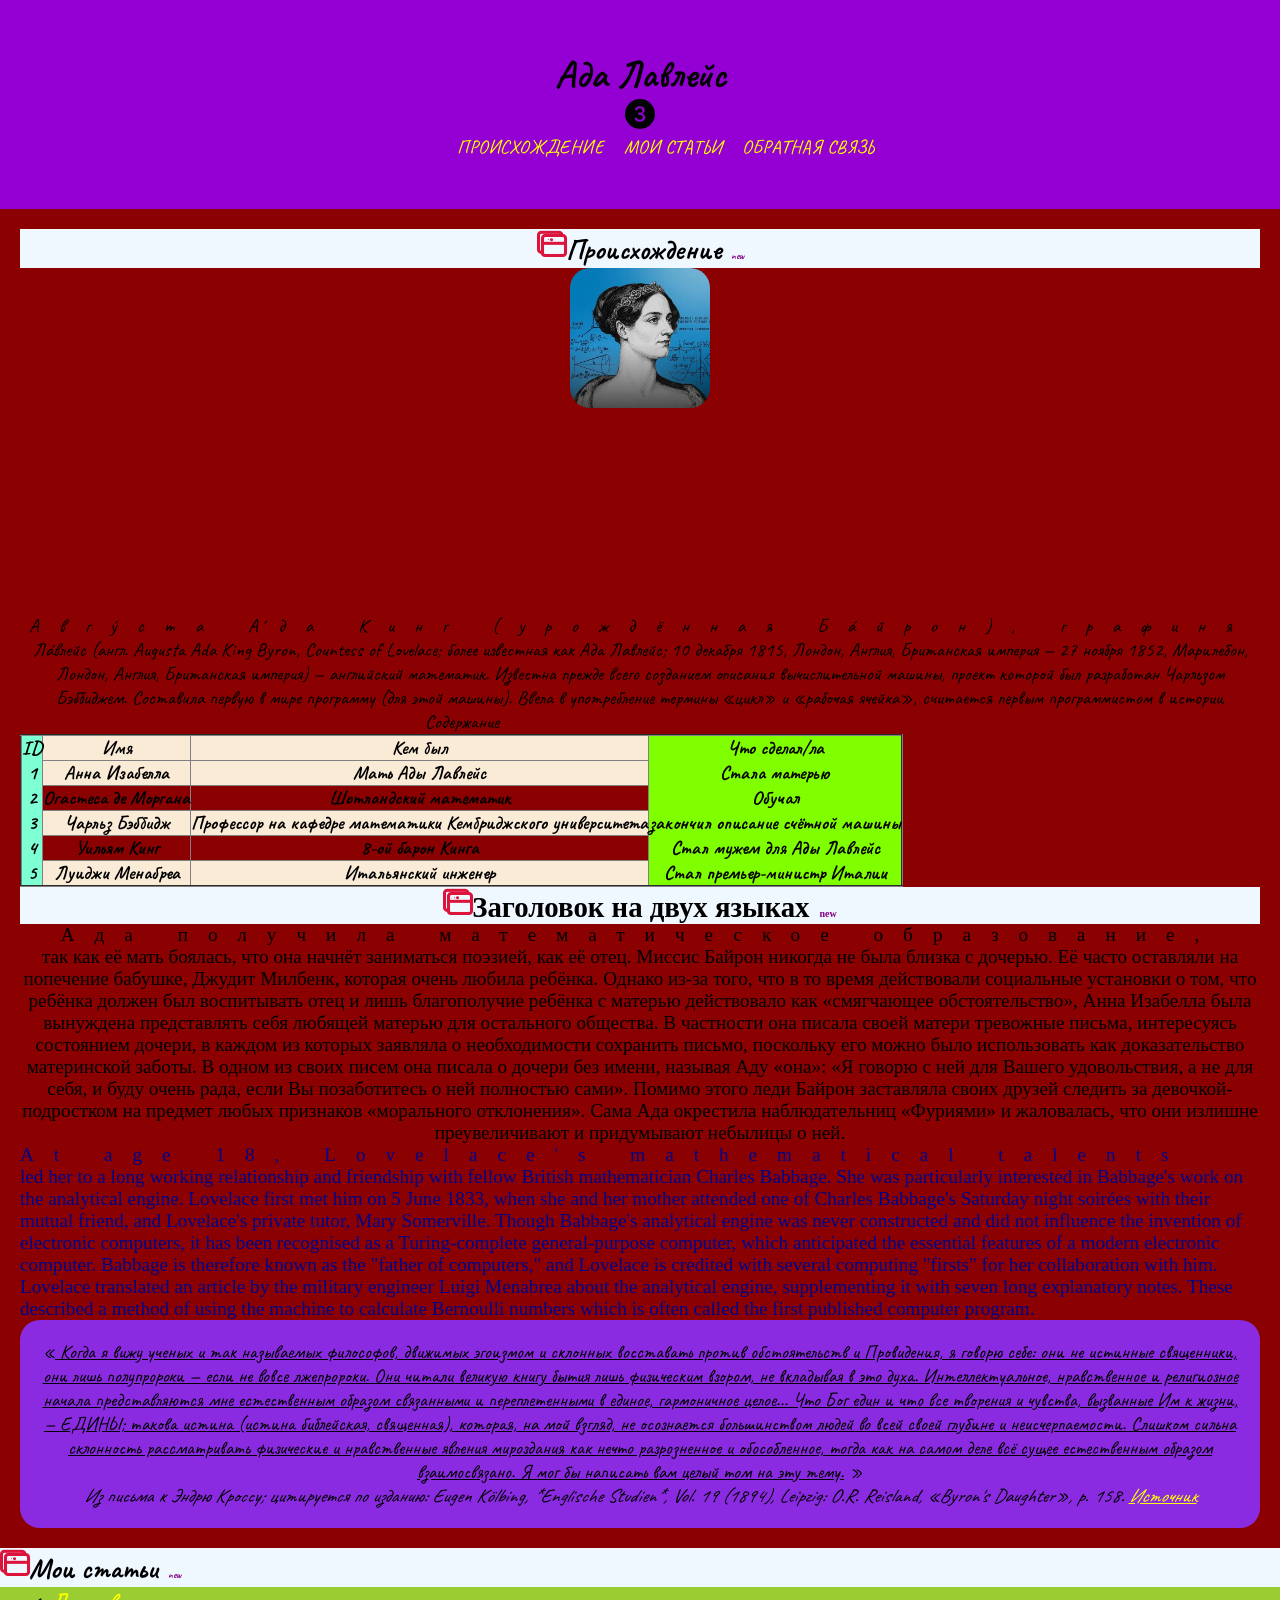
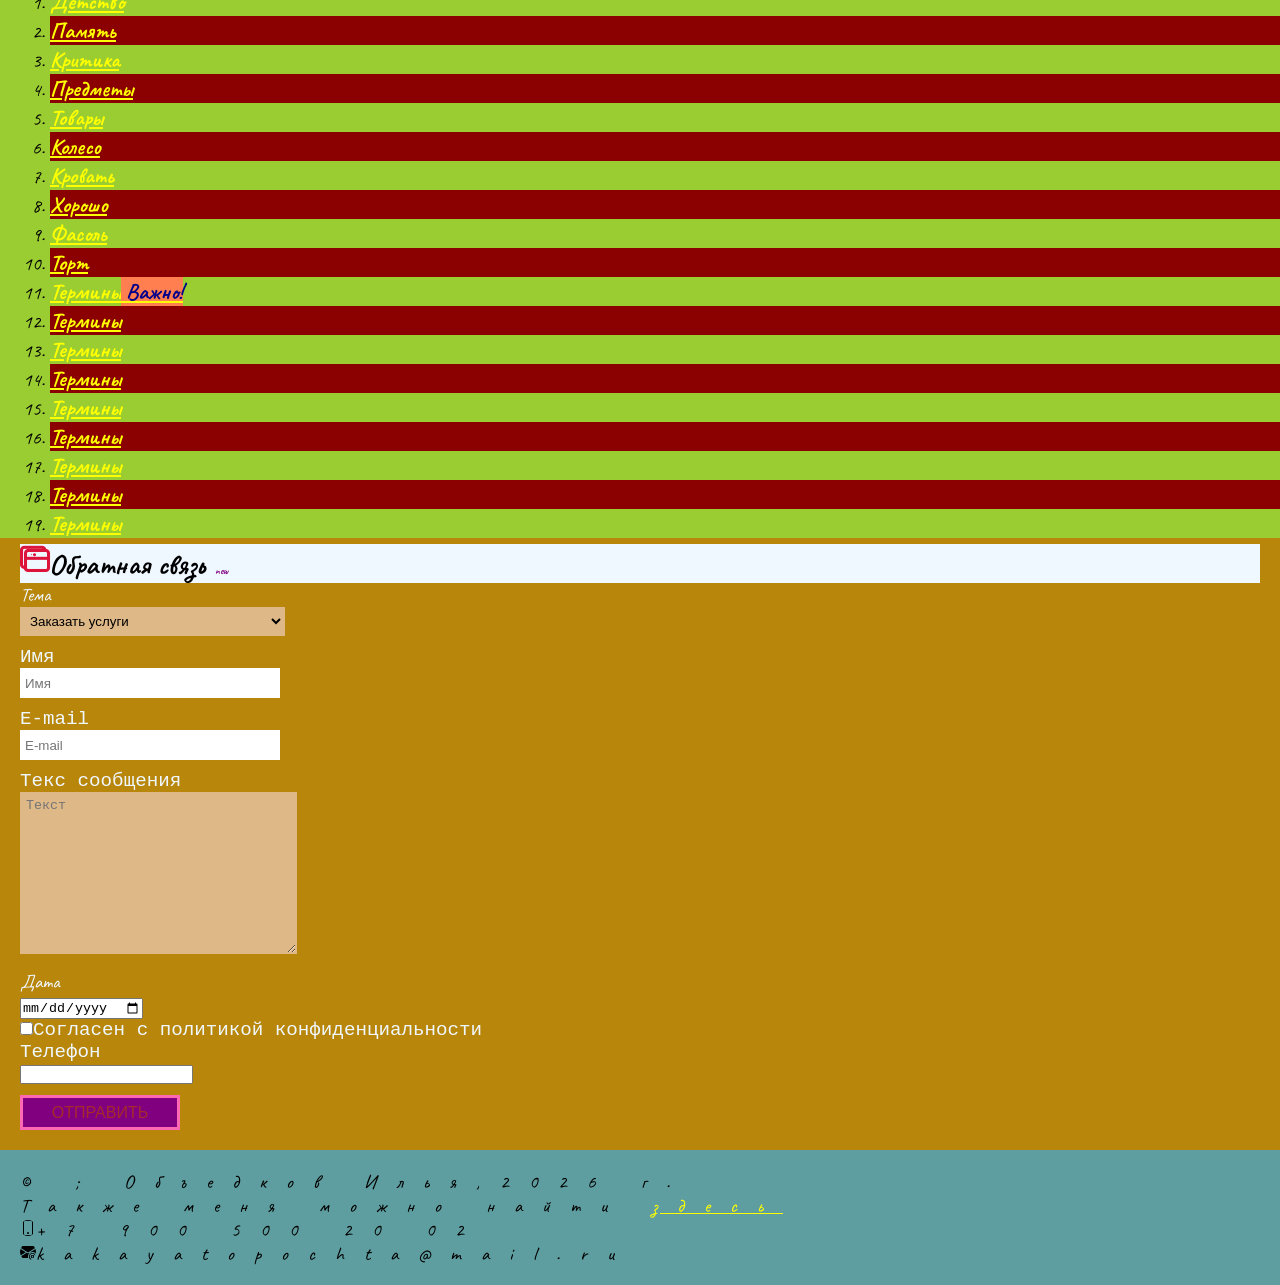
<file: index.html>
<!DOCTYPE html>
<html lang="ru">
<head>
    <meta charset="UTF-8">
    <meta name="viewport" content="width=device-width, initial-scale=1.0">
    <title>Сайт верстальщика</title>

    <link rel="preconnect" href="https://fonts.googleapis.com">
<link rel="preconnect" href="https://fonts.gstatic.com" crossorigin>
<link href="https://fonts.googleapis.com/css2?family=Caveat:wght@400..700&display=swap" rel="stylesheet">
<link rel="stylesheet" href="https://cdn.jsdelivr.net/npm/bootstrap-icons@1.13.1/font/bootstrap-icons.min.css">
<link rel="stylesheet" href="css/style.css">
<link rel="icon" type="image/ico" sizes="32x32"
    href="icons/favicon.ico">
<link rel="icon" type="image/ico" sizes="16x16"
    href="icons/favicon.ico">
<link rel="shortcut icon" href="icons/favicon.ico">
<meta property="og:title" content="0qadeswklji">
<meta property="og:site name" content="kjuhygtfr">
<meta property="og:url" content="https://getyq.github.io/ada-lovelance/">
<meta property="og:description" content="drtgfesdwa">
<meta property="og:image" content="https://github.com/GetyQ/ada-lovelance/blob/main/image/Ada_Lovelace.jpg">
<meta property="og:title" content="Главная страницы">
<meta property="og:site_name" content="Ада Лавлейс">
<meta property="og:url" content="https://getyq.github.io/ada-lovelance/">
<meta property="og:description" content="Сайт небольшой компании, которая занимается …">
<meta property="og:image" content="https://getyq.github.io/ada-lovelance/image/Ada_Lovelace.jpg">

</head>
<body>
    <header>
        <h1>Ада Лавлейс</h1>
        <img height="30px" width="30px" src="image/3-square-fill.svg" alt="">
        <nav>
            <ul>
                <li><a href="#about">Происхождение</a></li>
                <li><a href="#info">Мои статьи</a></li>
                <li><a href="#feedback">Обратная связь</a></li>
            </ul>
        </nav>
    </header>
    <main>
        <section class="about" id="about">
            <h2>Происхождение</h2>
            <img height="140px" width="140px" src="image/ada.ladleis.webp" alt="">
            <p>Авгу́ста А́да Кинг (урождённая Ба́йрон), графиня Ла́влейс (англ. Augusta Ada King Byron, Countess of Lovelace; более известная как Ада Лавлейс; 10 декабря 1815, Лондон, Англия, Британская империя — 27 ноября 1852, Марилебон, Лондон, Англия, Британская империя) — английский математик. Известна прежде всего созданием описания вычислительной машины, проект которой был разработан Чарльзом Бэббиджем. Составила первую в мире программу (для этой машины). Ввела в употребление термины «цикл» и «рабочая ячейка», считается первым программистом в истории</p>
            <!-- 2-ая -->
            <table border="2">
                <thead>
                    <caption>Содержание</caption>
                    <tr><th>ID</th><th>Имя</th><th>Кем был</th><th>Что сделал/ла</th></tr>
                </thead>
                <tbody>
                    <tr><th>1</th><th>Анна Изабелла</th><th>Мать Ады Лавлейс</th><th>Стала матерью</th></tr>
                    <tr><th>2</th><th>Огастеса де Моргана</th><th>Шотландский математик</th><th>Обучал </th></tr>
                    <tr><th>3</th><th>Чарльз Бэббидж</th><th>Профессор на кафедре математики Кембриджского университета</th><th>закончил описание счётной машины</th></tr>
                    <tr><th>4</th><th>Уильям Кинг</th><th>8-ой барон Кинга</th><th>Стал мужем для Ады Лавлейс</th></tr>
                    <tr><th>5</th><th>Луиджи Менабреа</th><th>Итальянский инженер</th><th>Стал  премьер-министр Италии</th></tr>
                </tbody>
            </table>
            <!-- 2-ая -->
            <div class="TestFont">
                <h2>Заголовок на двух языках</h2>
                <p lang="ru">
                    Ада получила математическое образование, так как её мать боялась, что она начнёт заниматься поэзией, как её отец. Миссис Байрон никогда не была близка с дочерью. Её часто оставляли на попечение бабушке, Джудит Милбенк, которая очень любила ребёнка. Однако из-за того, что в то время действовали социальные установки о том, что ребёнка должен был воспитывать отец и лишь благополучие ребёнка с матерью действовало как «смягчающее обстоятельство», Анна Изабелла была вынуждена представлять себя любящей матерью для остального общества. В частности она писала своей матери тревожные письма, интересуясь состоянием дочери, в каждом из которых заявляла о необходимости сохранить письмо, поскольку его можно было использовать как доказательство материнской заботы. В одном из своих писем она писала о дочери без имени, называя Аду «она»: «Я говорю с ней для Вашего удовольствия, а не для себя, и буду очень рада, если Вы позаботитесь о ней полностью сами». Помимо этого леди Байрон заставляла своих друзей следить за девочкой-подростком на предмет любых признаков «морального отклонения». Сама Ада окрестила наблюдательниц «Фуриями» и жаловалась, что они излишне преувеличивают и придумывают небылицы о ней.</p>
                    <p lang="en">At age 18, Lovelace's mathematical talents led her to a long working relationship and friendship with fellow British mathematician Charles Babbage. She was particularly interested in Babbage's work on the analytical engine. Lovelace first met him on 5 June 1833, when she and her mother attended one of Charles Babbage's Saturday night soirées with their mutual friend, and Lovelace's private tutor, Mary Somerville. Though Babbage's analytical engine was never constructed and did not influence the invention of electronic computers, it has been recognised as a Turing-complete general-purpose computer, which anticipated the essential features of a modern electronic computer. Babbage is therefore known as the "father of computers," and Lovelace is credited with several computing "firsts" for her collaboration with him. Lovelace translated an article by the military engineer Luigi Menabrea about the analytical engine, supplementing it with seven long explanatory notes. These described a method of using the machine to calculate Bernoulli numbers which is often called the first published computer program.</p>
            </div>
            <div class="Citata">
            <q><ins>
                Когда я вижу ученых и так называемых философов, движимых эгоизмом и склонных восставать против обстоятельств и Провидения, я говорю себе: они не истинные священники, они лишь полупророки — если не вовсе лжепророки. Они читали великую книгу бытия лишь физическим взором, не вкладывая в это духа. Интеллектуальное, нравственное и религиозное начала представляются мне естественным образом связанными и переплетенными в единое, гармоничное целое... Что Бог един и что все творения и чувства, вызванные Им к жизни, — ЕДИНЫ; такова истина (истина библейская, священная), которая, на мой взгляд, не осознается большинством людей во всей своей глубине и неисчерпаемости. Слишком сильна склонность рассматривать физические и нравственные явления мироздания как нечто разрозненное и обособленное, тогда как на самом деле всё сущее естественным образом взаимосвязано. Я мог бы написать вам целый том на эту тему.</ins>
            </q>
<blockquote><em>Из письма к Эндрю Кроссу; цитируется по изданию: Eugen Kölbing, *Englische Studien*, Vol. 19 (1894), Leipzig: O.R. Reisland, «Byron's Daughter», p. 158.</em>
    <cite><a target="_blank" href="https://en.wikiquote.org/wiki/Ada_Lovelace">Источник</a></cite>
</blockquote>
            </div>
       </section>
       <section class="articles" id="info">
        <h2>Мои статьи</h2>
        <ol>
            <li><h3><a href="article3.html">Детство</a></h3></li>
            <li><h3><a href="article1.html">Память</a></h3></li>
            <li><h3><a href="article2.html">Критика</a></h3></li>
            <li><h3><a href="termini.html">Предметы</a></h3></li>
            <li><h3><a href="termini.html">Товары</a></h3></li>
            <li><h3><a href="termini.html">Колесо</a></h3></li>
            <li><h3><a href="termini.html">Кровать</a></h3></li>
            <li><h3><a href="termini.html">Хорошо</a></h3></li>
            <li><h3><a href="termini.html">Фасоль</a></h3></li>
            <li><h3><a href="termini.html">Торт</a></h3></li>
            <li><h3><a href="termini.html">Термины</a></h3></li>
            <li><h3><a href="termini.html">Термины</a></h3></li>
            <li><h3><a href="termini.html">Термины</a></h3></li>
            <li><h3><a href="termini.html">Термины</a></h3></li>
            <li><h3><a href="termini.html">Термины</a></h3></li>
            <li><h3><a href="termini.html">Термины</a></h3></li>
            <li><h3><a href="termini.html">Термины</a></h3></li>
            <li><h3><a href="termini.html">Термины</a></h3></li>
            <li><h3><a href="termini.html">Термины</a></h3></li>
        </ol>
       </section>
    <section class="feedback" id="feedback">
        <h2>Обратная связь</h2>
        <!-- 2-ая -->
        <form action="" id="contact-form">
            <div class="form_item">
                <label for="select">Тема</label><br>
                <select id="select" name="select">
                    <option value="1">Заказать услуги</option>
                    <option value="2">Оставить отзыв/замечание</option>
                    <option value="3">Предложить сотрудничество</option>
                    <option value="4">Другое</option>
                </select>
            </div>
            <div class="for_item">
            <label for="input">Имя</label><br>
            <input type="text" required id="input" placeholder="Имя" > 
            </div>
            <div class="for_item">
                <label for="input">E-mail</label><br>
                <input type="text" required id="input" placeholder="E-mail" >
            </div>
            <div class="for_item">
                <label for="input">Текс сообщения</label><br>
                <textarea name="input" id="" cols="30" rows="10" placeholder="Текст" ></textarea>
            </div>
            <div>
                <label for="date">Дата</label><br>
                <input type="date" id="date" pattern="[0-9]{2}\.[0-9]{2}\.[0-9]{4}" >
            </div>
            <div class="for_item">
                <label for="agree">
                    <input type="checkbox" value="">Согласен с политикой конфиденциальности
                </label>
            </div>
            <div class="for_item">
                <label for="tel">Телефон</label><br>
                    <input type="tel" value="" pattern="\+7\-[0-9] {3} \-[0-9]{3}\-[0-9]{2}\-[0-9]{2}">
            </div>
            <div>
                <button type="submit">Отправить</button>
            </div>
        </form>
        <!-- 2-ая -->
    </section>
    </main>
    <footer class="end">
        <p>&copy ; Объедков Илья,2026 г.</p>
        <p>Также меня можно найти <a target="_blank" href="https://inueco.ru/">здесь</a></p>
        <p><img class="logo.phone" src="image/phone.svg" alt="">+7 900 500 20 02</p>
        <p><img class="logo.mail" src="image/envelope-at-fill.svg" alt="">kakayatopochta@mail.ru </p>
    </footer>
</body>
</html>
</file>
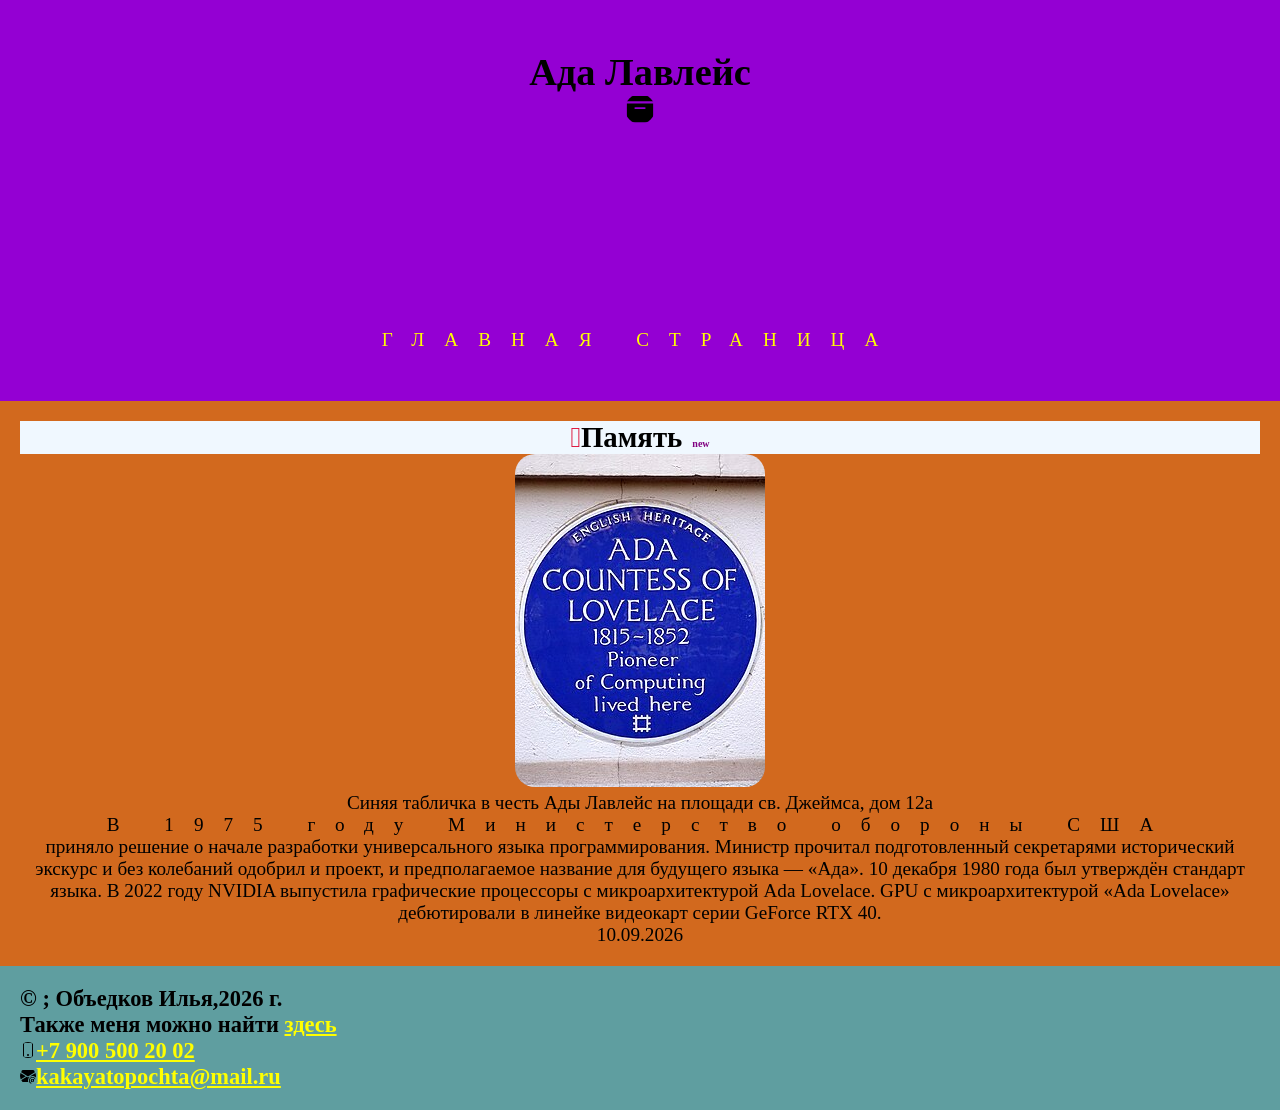
<file: article1.html>
<!DOCTYPE html>
<html lang="ru">
<head>
    <meta charset="UTF-8">
    <meta name="viewport" content="width=device-width, initial-scale=1.0">
    <title>Ада Лавлейс</title>
    <link rel="stylesheet" href="css/style.css">
</head>
<body>
    <header>
        <h1>Ада Лавлейс</h1>
        <img height="30px" width="30px" src="image/archive-fill.svg" alt="">
        <p><a href="index.html">Главная страница</a></p>
    </header>
    <main>
        <section class="content">
            <h2>Память</h2>
            <figure>
            <img src="image/ADA_COUNTESS_OF_LOVELACE_1815-1852_Pioneer_of_Computing_lived_here.jpg" alt="">
            <figcaption>Синяя табличка в честь Ады Лавлейс на площади св. Джеймса, дом 12а</figcaption></figure>
            <p>В 1975 году Министерство обороны США приняло решение о начале разработки универсального языка программирования. Министр прочитал подготовленный секретарями исторический экскурс и без колебаний одобрил и проект, и предполагаемое название для будущего языка — «Ада». 10 декабря 1980 года был утверждён стандарт языка. В 2022 году NVIDIA выпустила графические процессоры с микроархитектурой Ada Lovelace. GPU с микроархитектурой «Ada Lovelace» дебютировали в линейке видеокарт серии GeForce RTX 40.</p>
            <time datetime="2026.09.10T10:00"> 10.09.2026
            </time>
        </section>
    </main>
    <footer>
        <h3>&copy ; Объедков Илья,2026 г.</h3>
        <h3>Также меня можно найти <a target="_blank" href="https://inueco.ru/">здесь</a></h3>
        <h3><img src="image/phone.svg" alt=""><a href="tell:89005002002">+7 900 500 20 02</a></h3>
        <h3><img src="image/envelope-at-fill.svg" alt=""><a href="kakayatopochta@mail.ru">kakayatopochta@mail.ru</a> </h3>
    </footer>
</body>
</html>
</file>
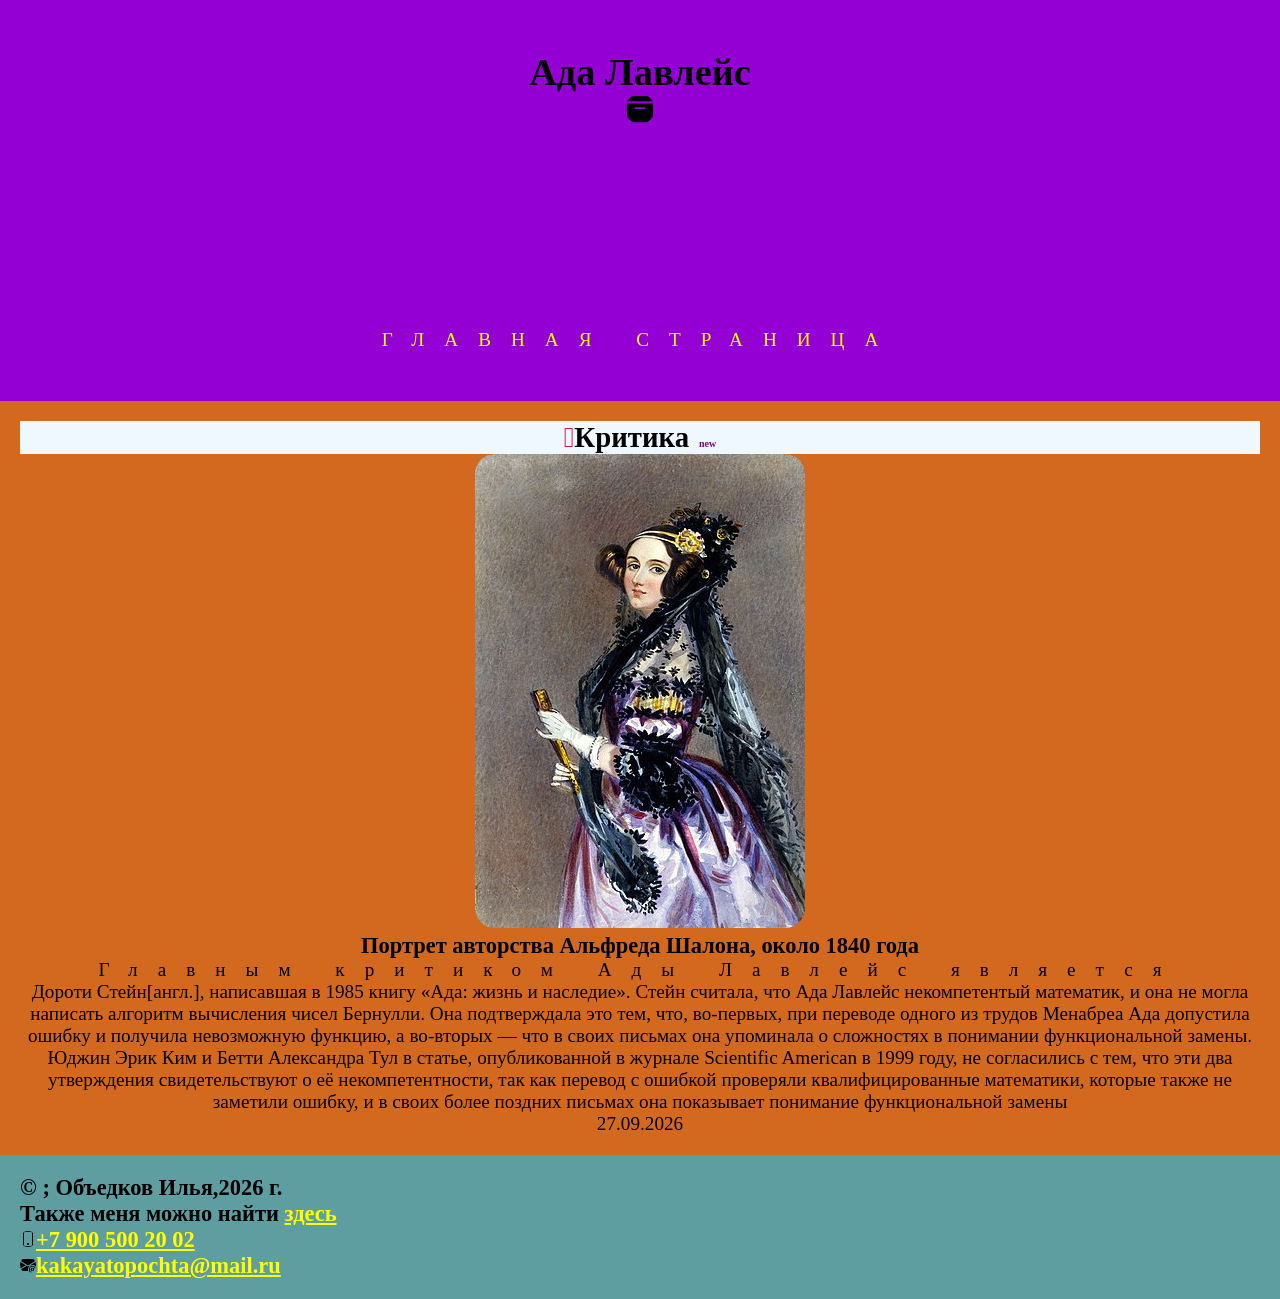
<file: article2.html>
<!DOCTYPE html>
<html lang="ru">
<head>
    <meta charset="UTF-8">
    <meta name="viewport" content="width=device-width, initial-scale=1.0">
    <title>Ада Лавлейс</title>
    <link rel="stylesheet" href="css/style.css">
</head>
<body>
    <header>
        <h1>Ада Лавлейс</h1>
        <img height="30px" width="30px" src="image/archive-fill.svg" alt="">
        <p><a href="index.html">Главная страница</a></p>
    </header>
    <main>
        <section class="content">
            <h2>Критика</h2>
            <img src="image/Ada_Lovelace_portrait.jpg" alt="">
            <h3> Портрет авторства Альфреда Шалона, около 1840 года</h3>
            <p>Главным критиком Ады Лавлейс является Дороти Стейн[англ.], написавшая в 1985 книгу «Ада: жизнь и наследие». Стейн считала, что Ада Лавлейс некомпетентый математик, и она не могла написать алгоритм вычисления чисел Бернулли. Она подтверждала это тем, что, во-первых, при переводе одного из трудов Менабреа Ада допустила ошибку и получила невозможную функцию, а во-вторых — что в своих письмах она упоминала о сложностях в понимании функциональной замены. Юджин Эрик Ким и Бетти Александра Тул в статье, опубликованной в журнале Scientific American в 1999 году, не согласились с тем, что эти два утверждения свидетельствуют о её некомпетентности, так как перевод с ошибкой проверяли квалифицированные математики, которые также не заметили ошибку, и в своих более поздних письмах она показывает понимание функциональной замены</p>
            <time datetime="2026.09.27T10:00"> 27.09.2026
            </time>
        </section>
    </main>
    <footer>
        <h3>&copy ; Объедков Илья,2026 г.</h3>
        <h3>Также меня можно найти <a target="_blank" href="https://inueco.ru/">здесь</a></h3>
        <h3><img src="image/phone.svg" alt=""><a href="tell:89005002002">+7 900 500 20 02</a></h3>
        <h3><img src="image/envelope-at-fill.svg" alt=""><a href="kakayatopochta@mail.ru">kakayatopochta@mail.ru</a> </h3>
    </footer>
</body>
</html>
</file>
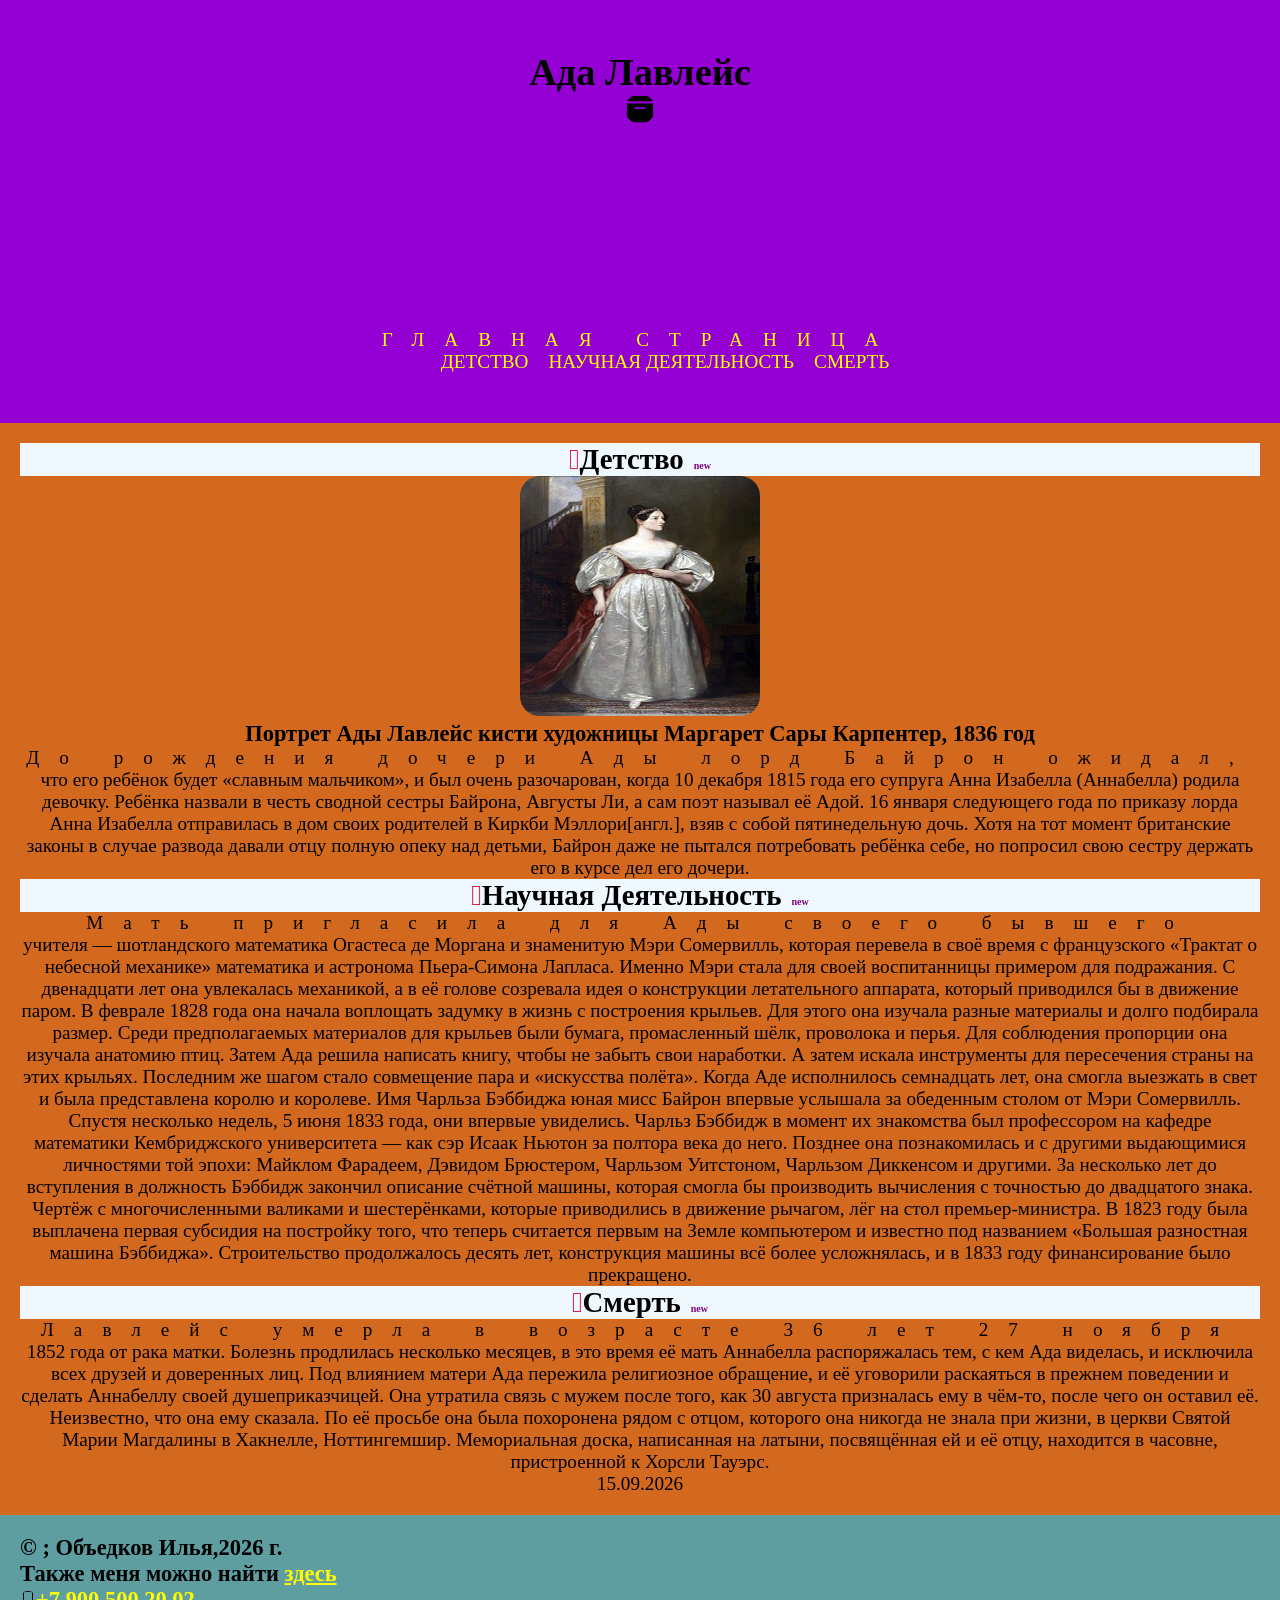
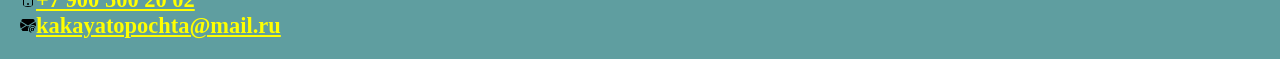
<file: article3.html>
<!DOCTYPE html>
<html lang="ru">
<head>
    <meta charset="UTF-8">
    <meta name="viewport" content="width=device-width, initial-scale=1.0">
    <title>Сайт верстальщика</title>
    <link rel="stylesheet" href="css/style.css">
</head>
<body>
    <header>
        <h1>Ада Лавлейс</h1>
        <img height="30px" width="30px" src="image/archive-fill.svg" alt="">
        <p><a href="index.html">Главная страница</a></p>
        <nav>
            <ul>
                <li>
                    <a href="#detstvo">
                        Детство
                    </a>
                </li>
                <li><a href="#Научная Деятельность">
                    Научная Деятельность
                </a>
            </li>
            <li><a href="#Смерть">
                Смерть
            </a>
            </li>
            </ul>
        </nav>
    </header>
    <main>
        <section class="content">
            <h2 class="detstvo" id="detstvo">Детство</h2>
            <img height="240px" width="240px" src="image/Ada_Lovelace.jpg" alt="" style="padding: 0px;">
            <h3>Портрет Ады Лавлейс кисти художницы Маргарет Сары Карпентер, 1836 год</h3>
            <p>До рождения дочери Ады лорд Байрон ожидал, что его ребёнок будет «славным мальчиком», и был очень разочарован, когда 10 декабря 1815 года его супруга Анна Изабелла (Аннабелла) родила девочку. Ребёнка назвали в честь сводной сестры Байрона, Августы Ли, а сам поэт называл её Адой. 16 января следующего года по приказу лорда Анна Изабелла отправилась в дом своих родителей в Киркби Мэллори[англ.], взяв с собой пятинедельную дочь. Хотя на тот момент британские законы в случае развода давали отцу полную опеку над детьми, Байрон даже не пытался потребовать ребёнка себе, но попросил свою сестру держать его в курсе дел его дочери.</p>
            <h2 class="Научная Деятельность" id="Научная Деятельность">Научная Деятельность</h2>
            <p>Мать пригласила для Ады своего бывшего учителя — шотландского математика Огастеса де Моргана и знаменитую Мэри Сомервилль, которая перевела в своё время с французского «Трактат о небесной механике» математика и астронома Пьера-Симона Лапласа. Именно Мэри стала для своей воспитанницы примером для подражания. С двенадцати лет она увлекалась механикой, а в её голове созревала идея о конструкции летательного аппарата, который приводился бы в движение паром. В феврале 1828 года она начала воплощать задумку в жизнь с построения крыльев. Для этого она изучала разные материалы и долго подбирала размер. Среди предполагаемых материалов для крыльев были бумага, промасленный шёлк, проволока и перья. Для соблюдения пропорции она изучала анатомию птиц. Затем Ада решила написать книгу, чтобы не забыть свои наработки. А затем искала инструменты для пересечения страны на этих крыльях. Последним же шагом стало совмещение пара и «искусства полёта».

Когда Аде исполнилось семнадцать лет, она смогла выезжать в свет и была представлена королю и королеве. Имя Чарльза Бэббиджа юная мисс Байрон впервые услышала за обеденным столом от Мэри Сомервилль. Спустя несколько недель, 5 июня 1833 года, они впервые увиделись. Чарльз Бэббидж в момент их знакомства был профессором на кафедре математики Кембриджского университета — как сэр Исаак Ньютон за полтора века до него. Позднее она познакомилась и с другими выдающимися личностями той эпохи: Майклом Фарадеем, Дэвидом Брюстером, Чарльзом Уитстоном, Чарльзом Диккенсом и другими.

За несколько лет до вступления в должность Бэббидж закончил описание счётной машины, которая смогла бы производить вычисления с точностью до двадцатого знака. Чертёж с многочисленными валиками и шестерёнками, которые приводились в движение рычагом, лёг на стол премьер-министра. В 1823 году была выплачена первая субсидия на постройку того, что теперь считается первым на Земле компьютером и известно под названием «Большая разностная машина Бэббиджа». Строительство продолжалось десять лет, конструкция машины всё более усложнялась, и в 1833 году финансирование было прекращено.
            </p>
            <h2 class="Смерть" id="Смерть">Смерть</h2>
            <p>
                Лавлейс умерла в возрасте 36 лет 27 ноября 1852 года от рака матки. Болезнь продлилась несколько месяцев, в это время её мать Аннабелла распоряжалась тем, с кем Ада виделась, и исключила всех друзей и доверенных лиц. Под влиянием матери Ада пережила религиозное обращение, и её уговорили раскаяться в прежнем поведении и сделать Аннабеллу своей душеприказчицей. Она утратила связь с мужем после того, как 30 августа призналась ему в чём-то, после чего он оставил её. Неизвестно, что она ему сказала. По её просьбе она была похоронена рядом с отцом, которого она никогда не знала при жизни, в церкви Святой Марии Магдалины в Хакнелле, Ноттингемшир. Мемориальная доска, написанная на латыни, посвящённая ей и её отцу, находится в часовне, пристроенной к Хорсли Тауэрс.
            </p>
            <time datetime="2026.09.15T10:00"> 15.09.2026
            </time>
        </section>
    </main>
    <footer>
        <h3>&copy ; Объедков Илья,2026 г.</h3>
        <h3>Также меня можно найти <a target="_blank" href="https://inueco.ru/">здесь</a></h3>
        <h3><img src="image/phone.svg" alt=""><a href="tell:89005002002">+7 900 500 20 02</a></h3>
        <h3><img src="image/envelope-at-fill.svg" alt=""><a href="kakayatopochta@mail.ru">kakayatopochta@mail.ru</a> </h3>
    </footer>
</body>
</html>
</file>
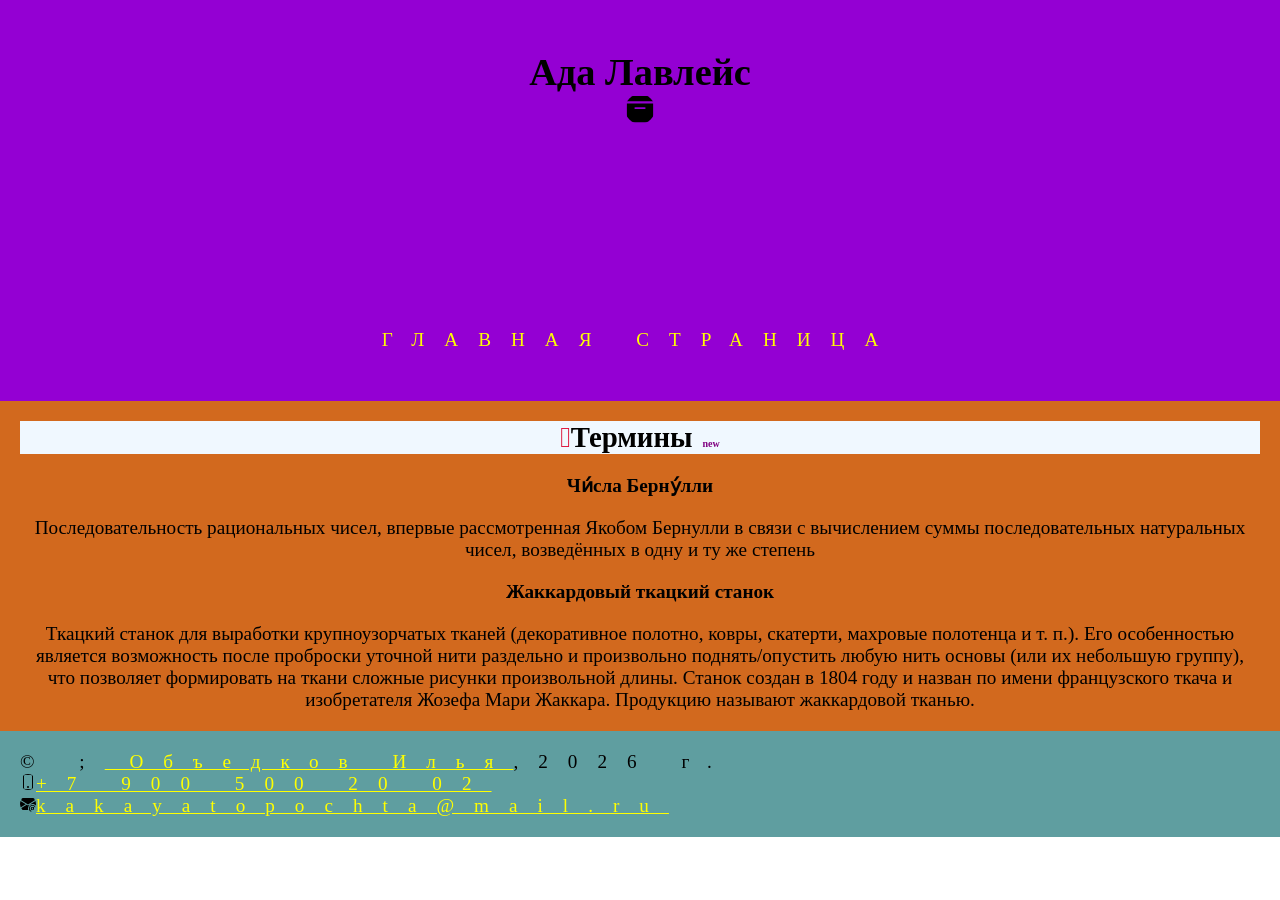
<file: termini.html>
<!DOCTYPE html>
<html lang="ru">
<head>
    <meta charset="UTF-8">
    <meta name="viewport" content="width=device-width, initial-scale=1.0">
    <title>Сайт верстальщика</title>
    <link rel="stylesheet" href="css/style.css">
</head>
<body>
    <header>
        <h1>Ада Лавлейс</h1>
        <img height="30px" width="30px" src="image/archive-fill.svg" alt="">
        <p><a href="index.html">Главная страница</a></p>
    </header>
    <main>
        <section class="content">
            <h2>Термины</h2>
            
                <dl>         
                    <dt><b>Чи́сла Берну́лли</b></dt>
                    <dd>
                        Последовательность рациональных чисел, впервые рассмотренная Якобом Бернулли в связи с вычислением суммы последовательных натуральных чисел, возведённых в одну и ту же степень
                    </dd>      
                    <dt><b>Жаккардовый ткацкий станок</b></dt>
                    <dd>
                        Ткацкий станок для выработки крупноузорчатых тканей (декоративное полотно, ковры, скатерти, махровые полотенца и т. п.). Его особенностью является возможность после проброски уточной нити раздельно и произвольно поднять/опустить любую нить основы (или их небольшую группу), что позволяет формировать на ткани сложные рисунки произвольной длины.
                        Станок создан в 1804 году и назван по имени французского ткача и изобретателя Жозефа Мари Жаккара. Продукцию называют жаккардовой тканью.
                    </dd>
                </dl>
        
        </section>
    </main>
    <footer>
        <p>&copy ;<a target="_blank" href="https://inueco.ru/"> Объедков Илья</a>,2026 г.</p>
        <p><img src="image/phone.svg" alt=""><a href="tell:89005002002">+7 900 500 20 02</a></p>
        <p><img src="image/envelope-at-fill.svg" alt=""><a href="kakayatopochta@mail.ru">kakayatopochta@mail.ru</a> </p>
    </footer>
</body>
</html>
</file>
<file: css/style.css>
* {
    margin: 0;
    padding: 0;
}
ul, ol {
    padding-left: 50px;
}

html {
    font-size: 1.2em;
    font-family: "Caveat", cursive;
}
header {
    background-color:darkviolet;
    text-align: center;
    padding: 50px 20px;
}
footer {
    background-color: cadetblue;
    padding: 20px;
}
.about {
    background-color: darkred;
    padding: 20px;
    text-align: center;   
}
.articles {
    background-color: yellowgreen;
}
.content {
    padding: 20px;
    box-shadow: 10px;
    background-color: chocolate;
    text-align: center;
    
}
ul {
    list-style: none;
    display: flex;
    gap: 20px;
    justify-content: center;
}
.Citata {
    background-color: blueviolet;
    padding: 20px;
    border: 20px;
    border-radius: 20px;
}
dt {
    text-align: center;
    gap: 20px;
    padding: 20px
}
img {
    border: 20px;
    border-radius: 20px;
}
a:link {
    color: yellow;
}
a:visited {
    color: brown;
}
a:focus {
    color: chartreuse;
}
a:hover {
    color: red;
}
a:active {
    color: darkgoldenrod;
}
 header a {
    color: indianred;
    text-decoration: none;
    text-transform: uppercase;
 }
 header a:hover,
 header a:focus,
 header a:active {
    text-decoration: underline;
 }
 .articles li:nth-child(even) {
    background-color: darkred;
 }
 h2::after {
    content:'new';
    font-size: 10px;
    color: purple;
    margin-left: 10px;
 }
 h2::before {
    content: "\F6D2";
    font-family: "bootstrap-icons";
    color: crimson;
 }
 a {
    color: darkblue;
 }
 .articles li:nth-child(11) a::after {
    border: 20px;
    background-color: coral;
    color: darkblue;
    content: " Важно!";
 }
p::first-line {
    letter-spacing: 20px;
}
p:lang(en) {
    border: 20px;
    color: darkblue;
    text-align: left;
}
main p {
    border-radius: 40px;
}
h3 img {
    border-radius: 40px;
    border-color: aliceblue;
    border: 100px;
}
main h2 {
    background-color: aliceblue;
}
img + p {
    margin-top: 200px;
}
.TestFont {
    font-family: Libre Caslon Condensed;
}
table {
    border-collapse: collapse;
}
/* 2-ая */
tr:nth-child(odd) {
    background-color: antiquewhite;
}
th:first-child {
    border: 20px;
    background-color: aquamarine
}
th:last-child {
    border: 20px;
    background-color: chartreuse;
}
#contact-form input[type='text'] {
    height: 20px;
    width: 250px;
    padding: 5px;
    margin-bottom: 10px;
    border: blue 1px;
    border-color: green;
}
#contact-form label {
    color: aliceblue;
}
.feedback {
    background-color: darkgoldenrod;
    padding: 6px 20px 20px 20px;
}
#contact-form select,
#contact-form textarea {
    width: 265px;
    padding: 5px;
    margin-bottom: 10px;
    border: burlywood solid 1px;
    background-color: burlywood;
}
button {
    width: 160px;
    height: 35px;
    margin-top: 10px;
    border: solid hotpink;
    background-color: purple;
    color: brown;
    font-size: 16px;
    text-transform: uppercase;
}
button:hover {
    background-color: rebeccapurple;
    border: solid yellow;
}
.for_item {
    font-size: 1em;
    font-family: 'Courier New', Courier, monospace;
}
/* 2-ая */
</file>
